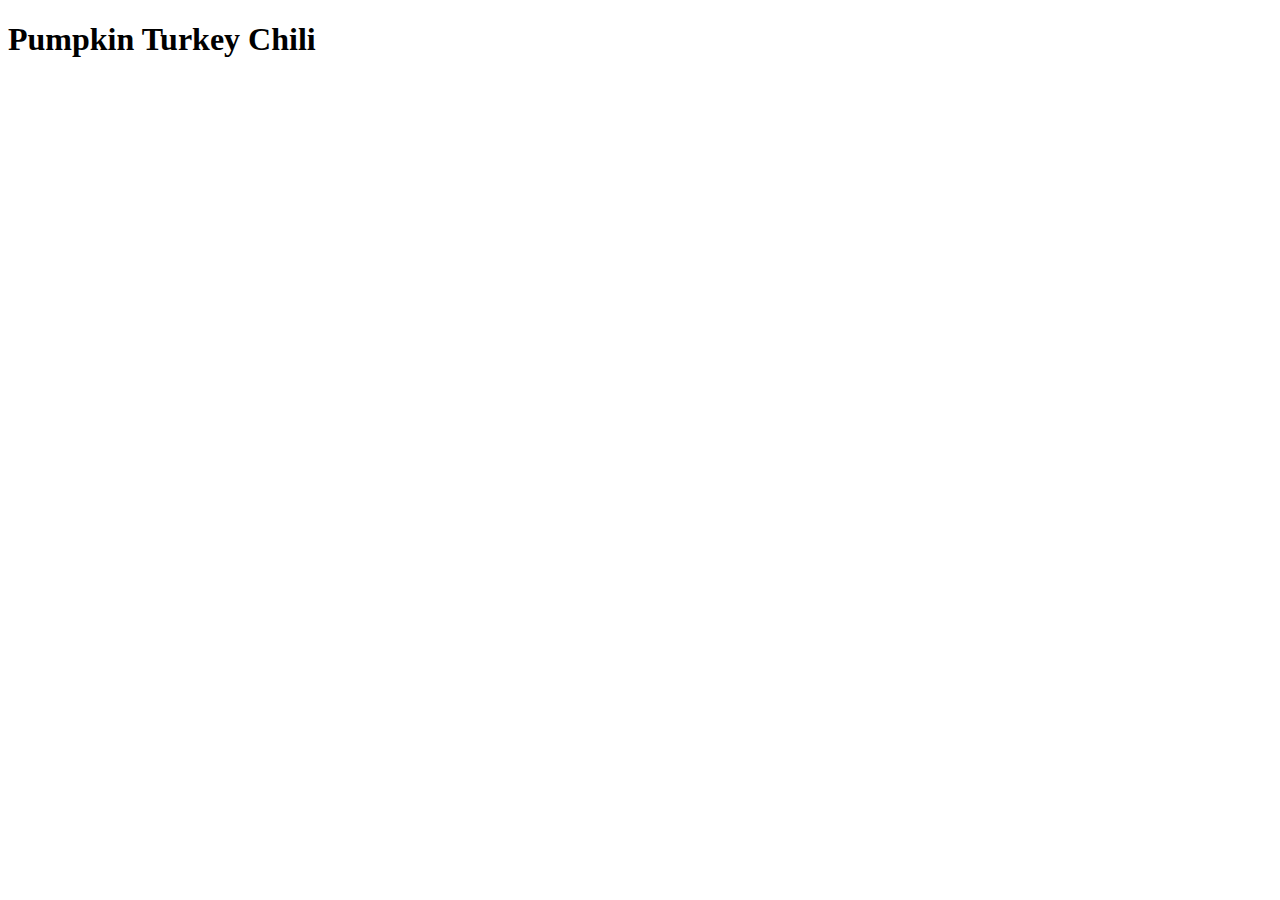
<file: recipes/pumpkin-turkey-chili.html>
<!DOCTYPE html>
<html lang="en">
    <head>
        <meta charset="UTF-8">
        <meta name="viewport" content="width=device-width, initial-scale=1.0" >
        <title>Pumpkin Turkey Chili</title>
    </head>
    <body>
        <h1>Pumpkin Turkey Chili</h1>
    </body>
</html>
</file>
